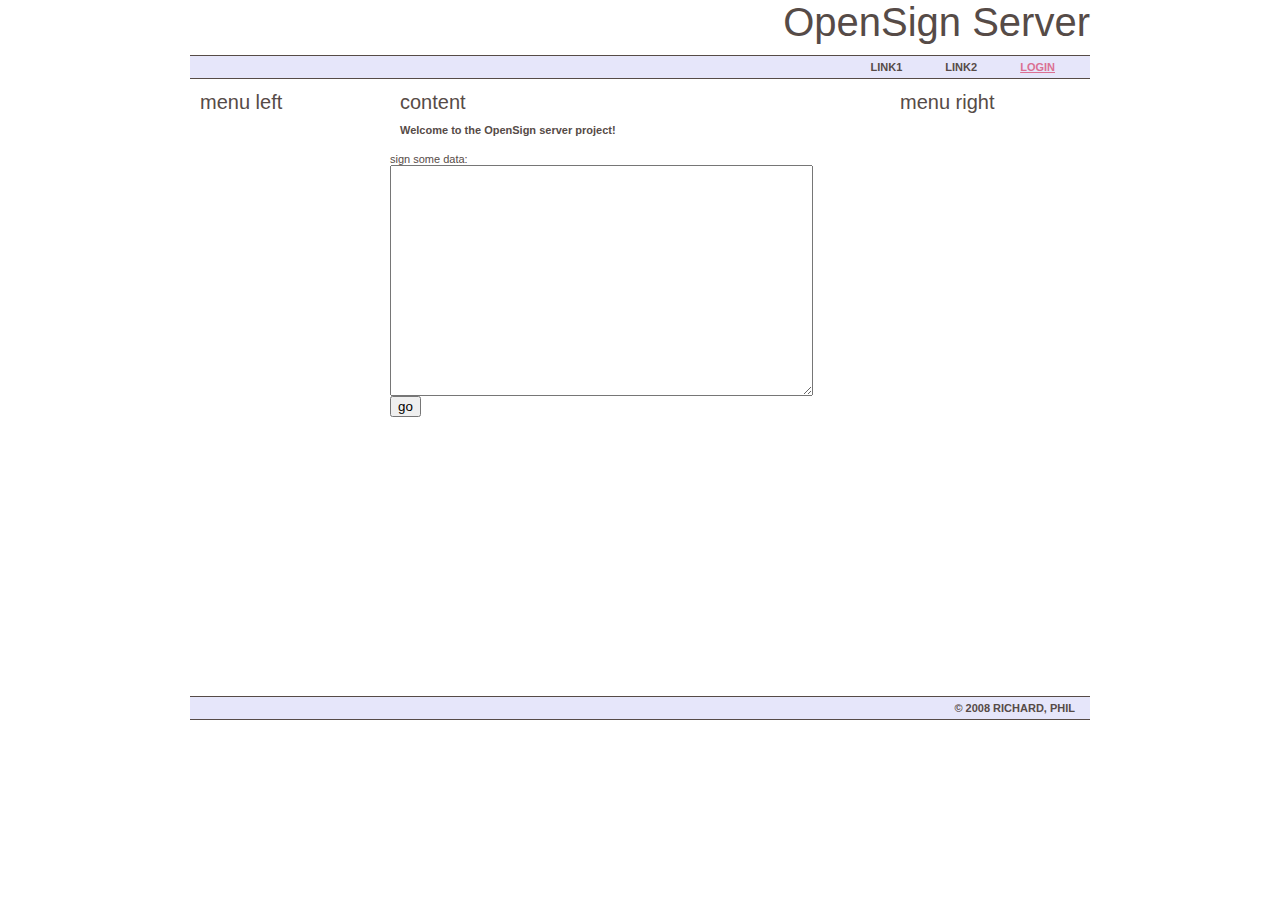
<file: OpenSignServer/www/index.html>
<html>
	<head>
		<link type="text/css" href="style.css" rel="stylesheet" media="screen" />
		<title>Open Sign Server</title>
		<meta http-equiv="Content-Type" content="text/html; charset=utf-8" />
	</head>
	<body>
	<div id="container">
		<div id="banner" >	
			<span id="logo">OpenSign Server</span>
	 		<h1> 
	 			<span id="menu_link">link1</span> 
	 			<span id="menu_link">link2</span>
	 			<span id="menu_link"><a href="login">login</a></span>
		</div>	
		<div id="left">
			<h2>menu left</h2>
		</div>
		<div id="right">
			<h2>menu right</h2>
		</div>
		<div id="content">
			<h2>content</h2>
			<p><b>Welcome to the OpenSign server project!</b></p>
			<br />
				<form name="input" action="index.html" method="post">
				    sign some data: <br />
					<textarea cols="50" rows="15" name="sign"></textarea><br />
					<input type="submit" value="go">
				</form>
						</div>
	 	<div id="footer">
	 		<h1>&copy 2008 Richard, Phil</h1></div>
		</div>
	</body>
</html>
</file>
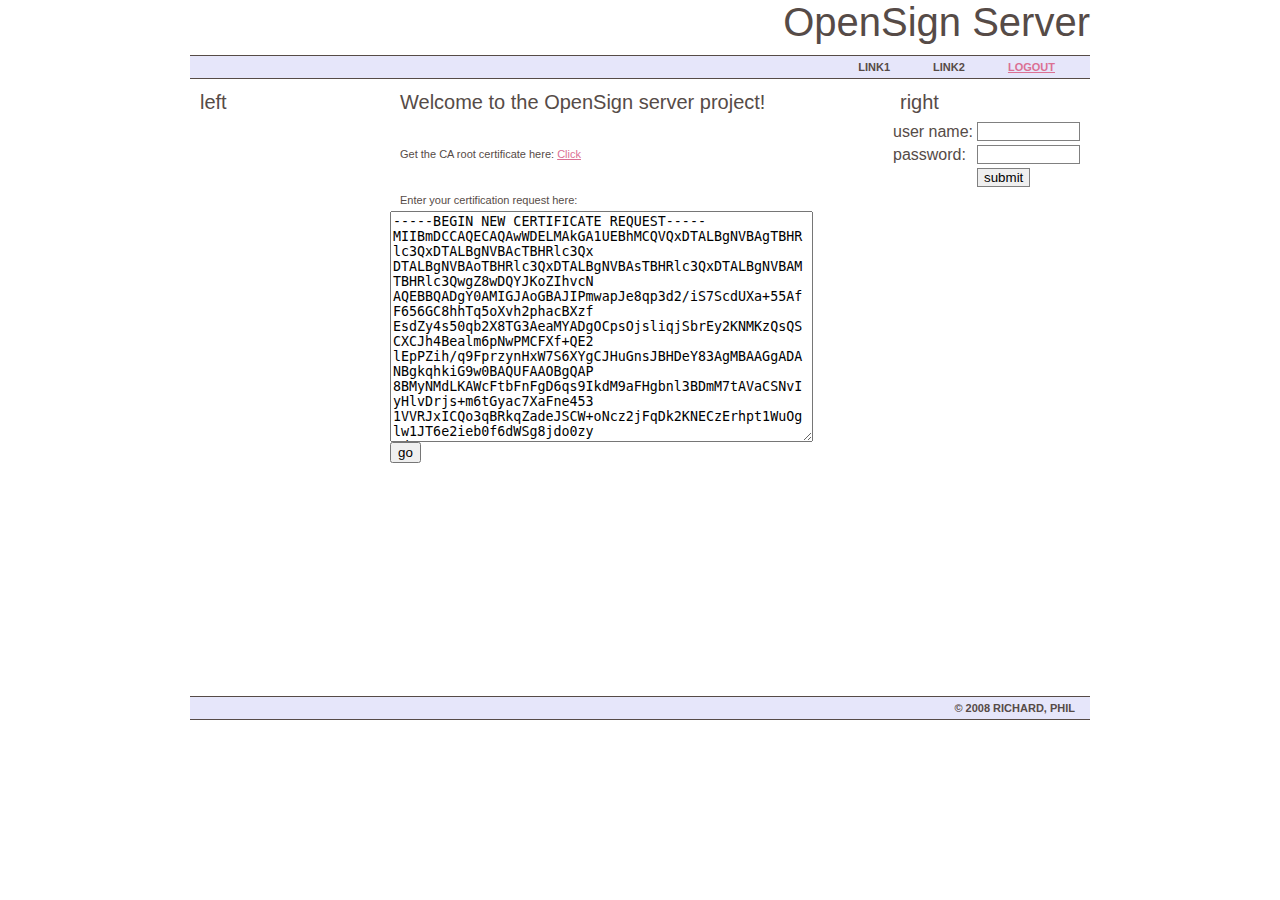
<file: src/OpenSignServer/www/index.html>
<html>
    <head>
		<link type="text/css" href="style.css" rel="stylesheet" media="screen" />
		<title>Open Sign Server</title>
		<meta http-equiv="Content-Type" content="text/html; charset=utf-8" />
	</head>
	<body>
	<div id="container">
		<div id="banner" >	
			<span id="logo">OpenSign Server</span>
	 		<h1> 
	 			<span id="menu_link">link1</span> 
	 			<span id="menu_link">link2</span>
	 			<span id="menu_link"><a href="logout">logout</a></span>
	 		</h1>
		</div>	
		<div id="left">
			<h2>left</h2>		
		</div>
		<div id="right">
			<h2>right</h2>
	 			<form name="login" action="login" method="post">
		 			<table>
		 				<tr>
		 					<td>user name:</td><td><input id="menu_input" name="username" type=text size=10></td>
		 				</tr>
		 				<tr>
		 					<td>password:</td><td><input id="menu_input" name="password" type=text size=10></td>
		 				</tr>
		 				<tr>
		 					<td></td><td><input id="menu_input" type="submit" value="submit"></td>
		 				</tr>
		 			</table>
	 			</form>	
		</div>
		<div id="content">
			<h2>Welcome to the OpenSign server project!</h2>
			<br />
			<br />
			<p>Get the CA root certificate here: <a href="ca"> Click </a></p>
			<br />
			<br />
			<form name="input" action="ca/csr" method="post">
		    <p>Enter your certification request here:</p>
				<textarea cols="50" rows="15" name="csr">
-----BEGIN NEW CERTIFICATE REQUEST-----
MIIBmDCCAQECAQAwWDELMAkGA1UEBhMCQVQxDTALBgNVBAgTBHRlc3QxDTALBgNVBAcTBHRlc3Qx
DTALBgNVBAoTBHRlc3QxDTALBgNVBAsTBHRlc3QxDTALBgNVBAMTBHRlc3QwgZ8wDQYJKoZIhvcN
AQEBBQADgY0AMIGJAoGBAJIPmwapJe8qp3d2/iS7ScdUXa+55AfF656GC8hhTq5oXvh2phacBXzf
EsdZy4s50qb2X8TG3AeaMYADgOCpsOjsliqjSbrEy2KNMKzQsQSCXCJh4Bealm6pNwPMCFXf+QE2
lEpPZih/q9FprzynHxW7S6XYgCJHuGnsJBHDeY83AgMBAAGgADANBgkqhkiG9w0BAQUFAAOBgQAP
8BMyNMdLKAWcFtbFnFgD6qs9IkdM9aFHgbnl3BDmM7tAVaCSNvIyHlvDrjs+m6tGyac7XaFne453
1VVRJxICQo3qBRkqZadeJSCW+oNcz2jFqDk2KNECzErhpt1WuOglw1JT6e2ieb0f6dWSg8jdo0zy
5dV9A3sN3wILUvmPrw==
-----END NEW CERTIFICATE REQUEST-----
             	</textarea>
             	<br />
				<input type="submit" value="go">
			 </form>
		  </div>
	 	  <div id="footer">
	 		<h1>&copy 2008 Richard, Phil</h1></div>
		  </div>
	  </body>
</html>
</file>
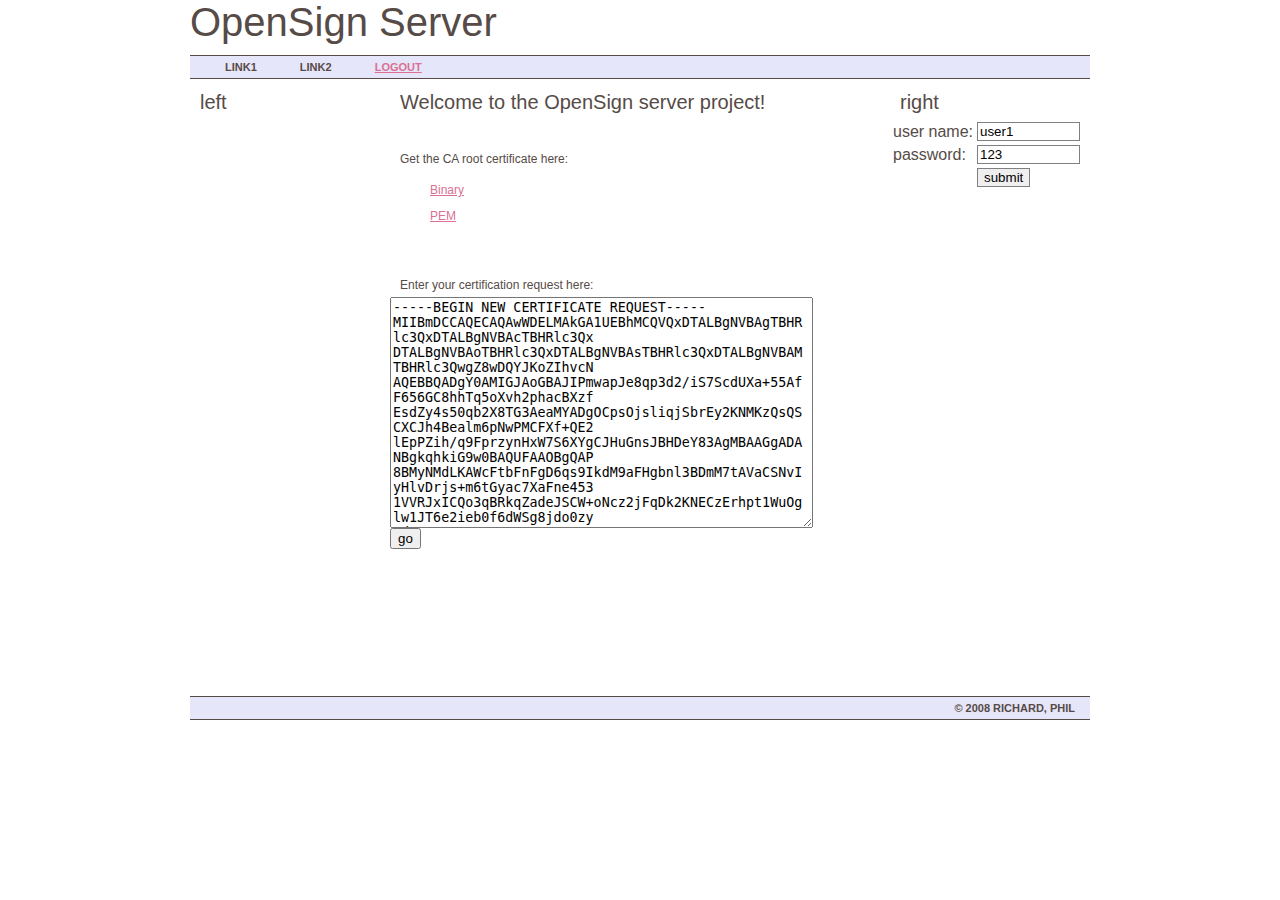
<file: src/OpenSignServer/trunk/www/index.html>
<html>
    <head>
		<link type="text/css" href="style.css" rel="stylesheet" media="screen" />
		<title>Open Sign Server</title>
		<meta http-equiv="Content-Type" content="text/html; charset=utf-8" />
	</head>
	<body>
	<div id="container">
		<div id="banner" >	
			<span id="logo">OpenSign Server</span>
	 		<h1> 
	 			<span id="menu_link">link1</span> 
	 			<span id="menu_link">link2</span>
	 			<span id="menu_link"><a href="logout">logout</a></span>
	 		</h1>
		</div>	
		<div id="left">
			<h2>left</h2>		
		</div>
		<div id="right">
			<h2>right</h2>
	 			<form name="login" action="/login" method="POST">
		 			<table>
		 				<tr>
		 					<td>user name:</td><td><input id="menu_input" name="user_name" value="user1" type=text size=10></td>
		 				</tr>
		 				<tr>
		 					<td>password:</td><td><input id="menu_input" name="password" value="123" type=text size=10></td>
		 				</tr>
		 				<tr>
		 					<td></td><td><input id="menu_input" type="submit" value="submit"></td>
		 				</tr>
		 			</table>
	 			</form>	
		</div>
		<div id="content">
			<h2>Welcome to the OpenSign server project!</h2>
			<br />			
			<br />
				<p>Get the CA root certificate here: 
					<ul><a href="root?property=cert"> Binary </a></ul> 
					<ul><a href="root?property=cert&responseFormat=PEM"> PEM </a></ul>
				</p>
			<br />
			<br />
			<form name="input" action="root" method="post">
			<input type="hidden" name="responseFormat" value="PEM" />
		    <p>Enter your certification request here:</p>
				<textarea cols="50" rows="15" name="csr">
-----BEGIN NEW CERTIFICATE REQUEST-----
MIIBmDCCAQECAQAwWDELMAkGA1UEBhMCQVQxDTALBgNVBAgTBHRlc3QxDTALBgNVBAcTBHRlc3Qx
DTALBgNVBAoTBHRlc3QxDTALBgNVBAsTBHRlc3QxDTALBgNVBAMTBHRlc3QwgZ8wDQYJKoZIhvcN
AQEBBQADgY0AMIGJAoGBAJIPmwapJe8qp3d2/iS7ScdUXa+55AfF656GC8hhTq5oXvh2phacBXzf
EsdZy4s50qb2X8TG3AeaMYADgOCpsOjsliqjSbrEy2KNMKzQsQSCXCJh4Bealm6pNwPMCFXf+QE2
lEpPZih/q9FprzynHxW7S6XYgCJHuGnsJBHDeY83AgMBAAGgADANBgkqhkiG9w0BAQUFAAOBgQAP
8BMyNMdLKAWcFtbFnFgD6qs9IkdM9aFHgbnl3BDmM7tAVaCSNvIyHlvDrjs+m6tGyac7XaFne453
1VVRJxICQo3qBRkqZadeJSCW+oNcz2jFqDk2KNECzErhpt1WuOglw1JT6e2ieb0f6dWSg8jdo0zy
5dV9A3sN3wILUvmPrw==
-----END NEW CERTIFICATE REQUEST-----
             	</textarea>
             	<br />
				<input type="submit" value="go">
			 </form>
		  </div>
	 	  <div id="footer">
	 		<h1>&copy 2008 Richard, Phil</h1></div>
		  </div>
	  </body>
</html>
</file>
<file: OpenSignServer/www/style.css>
/* *** css by miss monorom www.intensivstation.ch *** */
/* css released under Creative Commons License -  http://creativecommons.org/licenses/by/2.0/deed.en  */

body {
	background-color: #FFFFFF;
	font-size: 11px;
	font-family: Verdana, Arial, SunSans-Regular, Sans-Serif;
	color:#564b47;
	padding:0;
	margin:0;
}
a {color: #DB7093;}
a:visited {color:#DB7093;}
a:hover {color: #564b47;}
a:active { color:#000000;}

h1 {
font-size: 11px;
text-transform:uppercase;
background-color: #E6E6FA;
border-top:1px solid #564b47;
border-bottom:1px solid #564b47;
padding:5px 15px;
margin-top:10px; }

h2 {
font-size:20px;
font-weight: normal;
padding: 5px 10px;
margin:0px;}

img.download {vertical-align:middle;}

/* ----------container zentriert das layout-------------- */
#container {
width: 900px;
margin-bottom: 10px;
margin-left: auto;
margin-right: auto;
background-color: #FFFFFF;
}

/* ----------banner for logo-------------- */
#banner {
background-color: #FFFFFF;
text-align: right;
padding: 0px;
margin: 0px;
}
#banner img {padding:10px 0px;} 

#logo{
font-size: 40px;
}

#menu_link{
	margin-left: 20px;
	margin-right: 20px;
}

/* -----------------Inhalt--------------------- */
#content {
background-color: #ffffff;
padding: 0;
margin: 0 200px;
}
div#content { 
min-height:600px;
height:expression(this.scrollHeight > 600 ? "auto":"600px"); 
}

p, pre{
padding: 5px 10px;
margin:0;
}

/* --------------left navigavtion------------- */
#left {
float: left;
width: 200px;
margin: 0px;
padding: 0px;
}
#right {
	float: right;
	width: 200px;
	margin: 0;
	padding: 0;
}
/* -----------footer--------------------------- */
#footer {
clear: both;
margin: 0px;
padding: 0px;
text-align: right; }
</file>
<file: src/OpenSignServer/www/style.css>
/* *** css by miss monorom www.intensivstation.ch *** */
/* css released under Creative Commons License -  http://creativecommons.org/licenses/by/2.0/deed.en  */

body {
	background-color: #FFFFFF;
	font-size: 11px;
	font-family: Verdana, Arial, SunSans-Regular, Sans-Serif;
	color:#564b47;
	padding:0;
	margin:0;
}
a {color: #DB7093;}
a:visited {color:#DB7093;}
a:hover {color: #564b47;}
a:active { color:#000000;}

h1 {
font-size: 11px;
text-transform:uppercase;
background-color: #E6E6FA;
border-top:1px solid #564b47;
border-bottom:1px solid #564b47;
padding:5px 15px;
margin-top:10px; }

h2 {
font-size:20px;
font-weight: normal;
padding: 5px 10px;
margin:0px;}

img.download {vertical-align:middle;}

/* ----------container zentriert das layout-------------- */
#container {
width: 900px;
margin-bottom: 10px;
margin-left: auto;
margin-right: auto;
background-color: #FFFFFF;
}

/* ----------banner for logo-------------- */
#banner {
background-color: #FFFFFF;
text-align: right;
padding: 0px;
margin: 0px;
}
#banner img {padding:10px 0px;} 

#logo{
font-size: 40px;
}

#menu_link{
	margin-left: 20px;
	margin-right: 20px;
}
#menu_input{
	margin-left: 0px;
	margin-right: 0px;
	border:1px solid grey;
}

/* -----------------Inhalt--------------------- */
#content {
background-color: #ffffff;
padding: 0;
margin: 0 200px;
}
div#content { 
min-height:600px;
height:expression(this.scrollHeight > 600 ? "auto":"600px"); 
}

p, pre{
padding: 5px 10px;
margin:0;
}

/* --------------left navigavtion------------- */
#left {
float: left;
width: 200px;
margin: 0px;
padding: 0px;
}
#right {
	float: right;
	width: 200px;
	margin: 0;
	padding: 0;
}
/* -----------footer--------------------------- */
#footer {
clear: both;
margin: 0px;
padding: 0px;
text-align: right; }
</file>
<file: src/OpenSignServer/trunk/www/style.css>
/* *** css by miss monorom www.intensivstation.ch *** */
/* css released under Creative Commons License -  http://creativecommons.org/licenses/by/2.0/deed.en  */

body {
	background-color: #FFFFFF;
	font-size: 12px;
	font-family: Verdana, Arial, SunSans-Regular, Sans-Serif;
	color:#564b47;
	padding:0;
	margin:0;
}

a {color: #DB7093;}
a:visited {color:#DB7093;}
a:hover {color: #564b47;}
a:active { color:#000000;}

h1 {
font-size: 11px;
text-transform:uppercase;
background-color: #E6E6FA;
border-top:1px solid #564b47;
border-bottom:1px solid #564b47;
padding:5px 15px;
margin-top:10px; }

h2 {
font-size:20px;
font-weight: normal;
padding: 5px 10px;
margin:0px;}

img.download {vertical-align:middle;}

/* ----------container zentriert das layout-------------- */
#container {
width: 900px;
margin-bottom: 10px;
margin-left: auto;
margin-right: auto;
background-color: #FFFFFF;
}

/* ----------banner for logo-------------- */
#banner {
background-color: #FFFFFF;
text-align: left;
padding: 0px;
margin: 0px;
}
#banner img {padding:10px 0px;} 

#logo{
font-size: 40px;
}

#menu_link{
	margin-left: 20px;
	margin-right: 20px;
}
#menu_input{
	margin-left: 0px;
	margin-right: 0px;
	border:1px solid grey;
}

#menu_box{
	margin-right: 40px;
	margin-top: 20px;
	margin-bottom: 20px;	
	font-size: 15px;	
	text-align: center;
	border:1px solid lightgrey;
}
/* -----------------content--------------------- */
#content {
background-color: #ffffff;
padding: 0;
margin: 0 200px;
}
div#content { 
min-height:600px;
height:expression(this.scrollHeight > 600 ? "auto":"600px"); 
}

p, pre{
padding: 5px 10px;
margin:0;
}

#certificate {
	font-family: Courier, Arial, SunSans-Regular, Sans-Serif;
	font-size: 10px;
}

/* --------------left navigavtion------------- */
#left {
float: left;
width: 200px;
margin: 0px;
padding: 0px;
}
#right {
	float: right;
	width: 200px;
	margin: 0;
	padding: 0;
}
/* -----------footer--------------------------- */
#footer {
clear: both;
margin: 0px;
padding: 0px;
text-align: right; }
</file>
